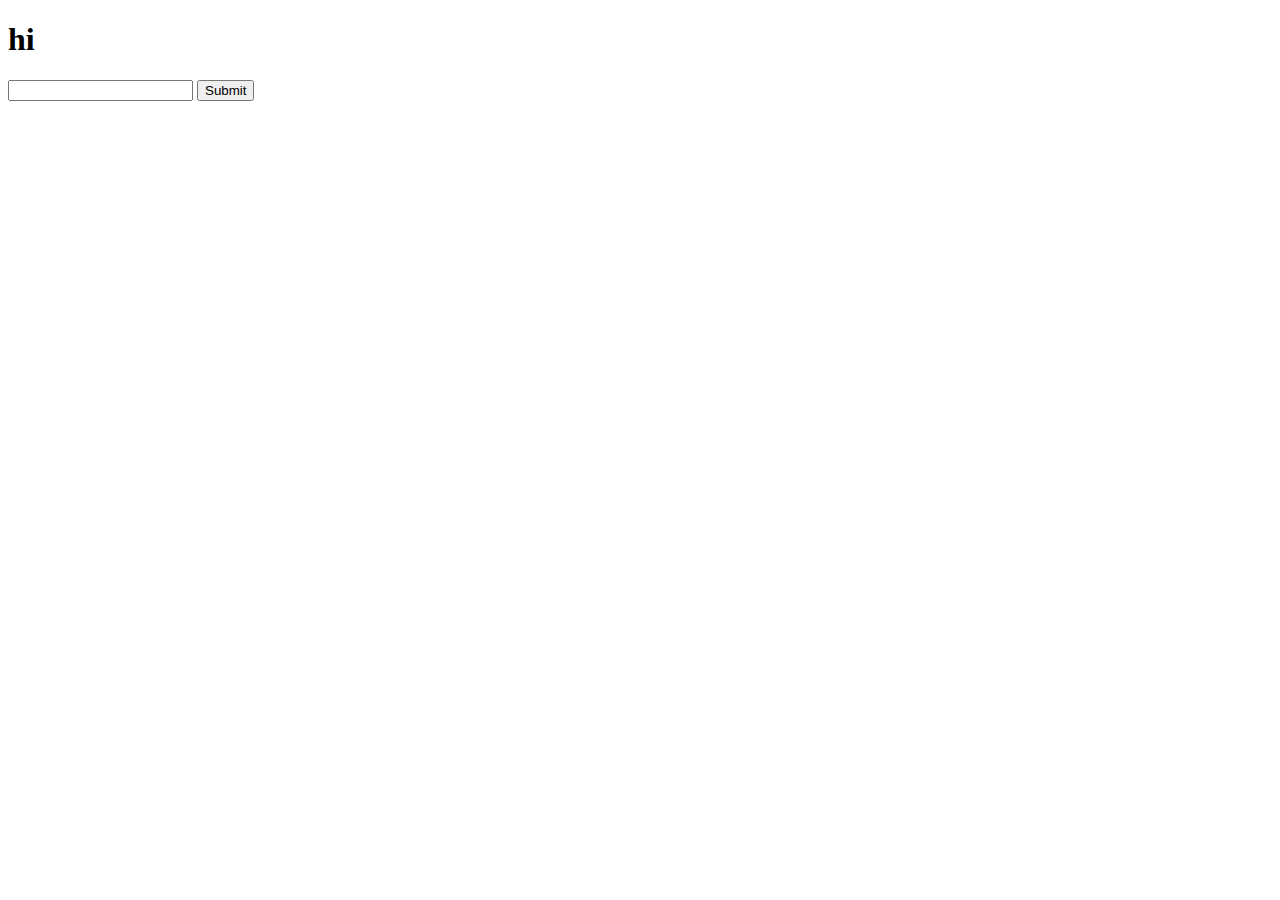
<file: static/index.html>
<!DOCTYPE html>
<html>
  <head>
    <meta charset="UTF-8">
    <title>Hey python</title>
  </head>
  <body>
    <h1> hi </h1>
    <form method="post" action="/hello">
        <input type="text" name="name">
        <input type="submit" value="Submit"></input>
    </form>
  </body>
</html>
</file>
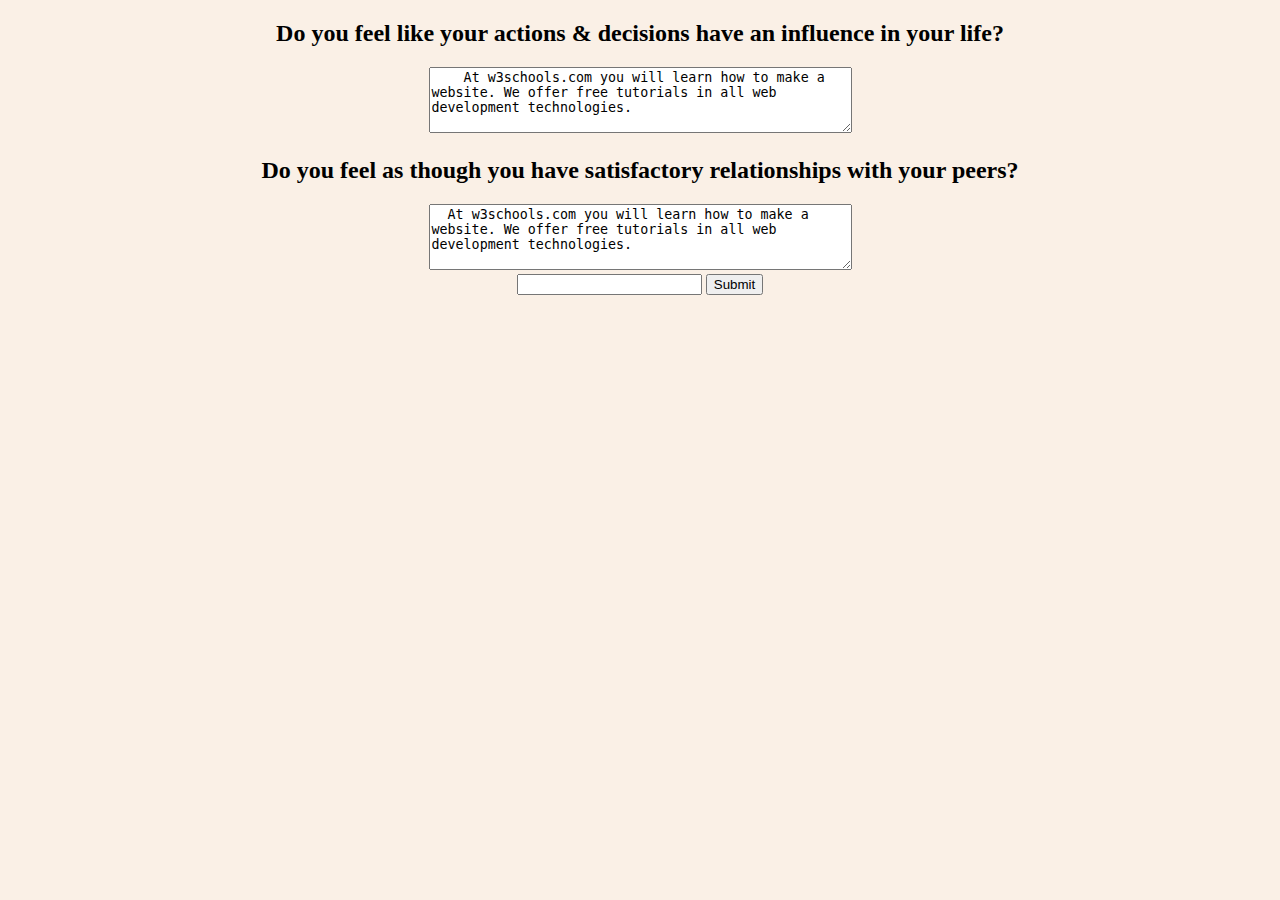
<file: ContactFrom_v15/static/prototypeConUHacksV.html>
<!DOCTYPE html>
<html>
<head>
<form method="get" enctype="application/x-www-form-urlencoded" action="/html/codes/html_form_handler.cfm">

<!--<link rel="stylesheet" type = "text/css" href="buttonTestA.css">-->
<!-- Don't know if the above line is good-->
<style>
  body {
    background-color: linen;
  }
  
  .p {
    color: maroon;
    margin-left: 40px;
  }
  </style>
</head>

<center>
<div>
  <div class="box o">
  <h2>Do you feel like your actions & decisions have an influence in your life?</h2>
  <textarea rows="4" cols="50">
    At w3schools.com you will learn how to make a website. We offer free tutorials in all web development technologies.
  </textarea> 
  </div>
    
  </div>

<div class="box o">
<h2>Do you feel as though you have satisfactory relationships with your peers?</h2>
<textarea rows="4" cols="50">
  At w3schools.com you will learn how to make a website. We offer free tutorials in all web development technologies.
</textarea> 
</div>
<div class="card">
    </form>

    <form method="post" action="/hello">
      <input type="text" name="name">
      <input type="submit" value="Submit"></input>
    </form>

</center>
</div>
</file>
